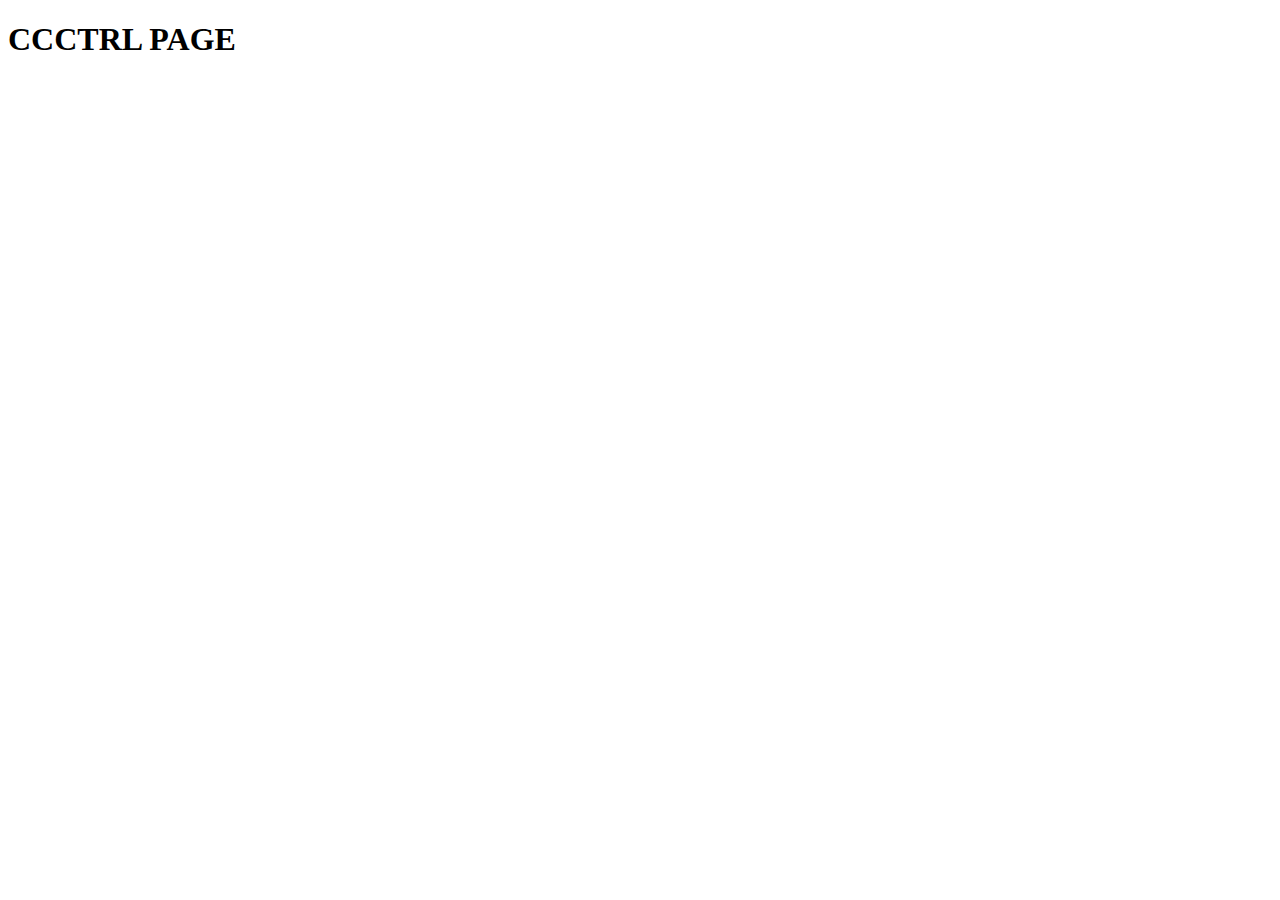
<file: index.html>
<!DOCTYPE html>
<html lang="en">
<head>
  <meta charset="UTF-8">
  <meta http-equiv="X-UA-Compatible" content="IE=edge">
  <meta name="viewport" content="width=device-width, initial-scale=1.0">
  <title>CCCTRL PAGE</title>
</head>
<body>
  <h1>CCCTRL PAGE</h1>
</body>
</html>
</file>
